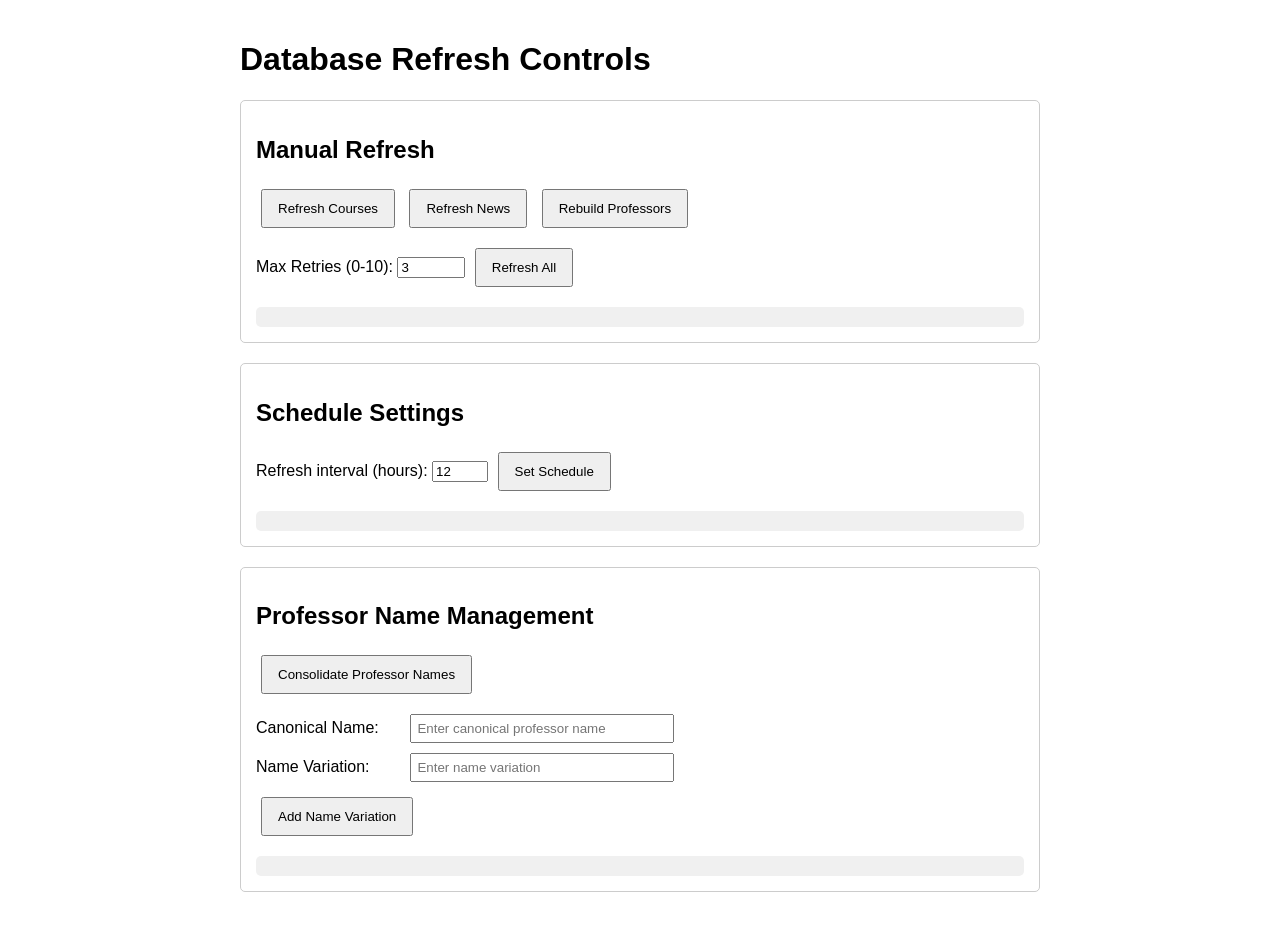
<file: project/api/admin.html>
<!-- api/static/admin.html -->
<!DOCTYPE html>
<html>
<head>
    <title>University Information System - Admin</title>
    <style>
        body { font-family: Arial, sans-serif; max-width: 800px; margin: 0 auto; padding: 20px; }
        button { padding: 10px 15px; margin: 5px; cursor: pointer; }
        .card { border: 1px solid #ccc; padding: 15px; margin-bottom: 20px; border-radius: 5px; }
        .result { margin-top: 15px; padding: 10px; background-color: #f0f0f0; border-radius: 5px; }
        .form-row { margin-bottom: 10px; }
        .form-row label { display: inline-block; min-width: 150px; }
        .form-row input { padding: 5px; width: 250px; }
    </style>
</head>
<body>
    <h1>Database Refresh Controls</h1>
    
    <div class="card">
        <h2>Manual Refresh</h2>
        <button onclick="refreshData('courses')">Refresh Courses</button>
        <button onclick="refreshData('news')">Refresh News</button>
        <button onclick="refreshData('professors')">Rebuild Professors</button>
        <div style="margin-top: 10px;">
            <label for="maxRetries">Max Retries (0-10):</label>
            <input type="number" id="maxRetries" value="3" min="0" max="10" style="width: 60px;">
            <button onclick="refreshData('all')">Refresh All</button>
        </div>
        <div id="manualResult" class="result"></div>
    </div>
    
    <div class="card">
        <h2>Schedule Settings</h2>
        <label for="hours">Refresh interval (hours):</label>
        <input type="number" id="hours" value="12" min="1" max="168">
        <button onclick="setSchedule()">Set Schedule</button>
        <div id="scheduleResult" class="result"></div>
    </div>
    
    <div class="card">
        <h2>Professor Name Management</h2>
        <button onclick="consolidateNames()">Consolidate Professor Names</button>
        <div class="form-row" style="margin-top: 15px;">
            <label for="canonicalName">Canonical Name:</label>
            <input type="text" id="canonicalName" placeholder="Enter canonical professor name">
        </div>
        <div class="form-row">
            <label for="nameVariation">Name Variation:</label>
            <input type="text" id="nameVariation" placeholder="Enter name variation">
        </div>
        <button onclick="addNameVariation()">Add Name Variation</button>
        <div id="nameResult" class="result"></div>
    </div>
    
    <script>
        async function refreshData(type) {
    document.getElementById('manualResult').textContent = `Starting ${type} refresh...`;
    try {
        let url = `/api/refresh/${type}`;
        if (type === 'all') {
            const maxRetries = document.getElementById('maxRetries').value;
            url += `?max_retries=${maxRetries}`;
        }
        
        const response = await fetch(url, {
            method: 'POST',
        });
        const data = await response.json();
        document.getElementById('manualResult').textContent = data.message;
    } catch (error) {
        document.getElementById('manualResult').textContent = `Error: ${error.message}`;
    }
}
        
        async function setSchedule() {
            const hours = document.getElementById('hours').value;
            document.getElementById('scheduleResult').textContent = `Setting schedule...`;
            try {
                const response = await fetch(`/api/schedule?hours=${hours}`, {
                    method: 'POST',
                });
                const data = await response.json();
                document.getElementById('scheduleResult').textContent = data.message;
            } catch (error) {
                document.getElementById('scheduleResult').textContent = `Error: ${error.message}`;
            }
        }
        
        async function consolidateNames() {
            document.getElementById('nameResult').textContent = 'Starting professor name consolidation...';
            try {
                const response = await fetch('/api/professors/consolidate', {
                    method: 'POST',
                });
                const data = await response.json();
                document.getElementById('nameResult').textContent = data.message;
            } catch (error) {
                document.getElementById('nameResult').textContent = `Error: ${error.message}`;
            }
        }
        
        async function addNameVariation() {
            const canonicalName = document.getElementById('canonicalName').value.trim();
            const variation = document.getElementById('nameVariation').value.trim();
            
            if (!canonicalName || !variation) {
                document.getElementById('nameResult').textContent = 'Both canonical name and variation must be provided';
                return;
            }
            
            document.getElementById('nameResult').textContent = 'Adding name variation...';
            try {
                const response = await fetch(`/api/professors/add-variation?canonical_name=${encodeURIComponent(canonicalName)}&variation=${encodeURIComponent(variation)}`, {
                    method: 'POST',
                });
                const data = await response.json();
                if (data.success) {
                    document.getElementById('nameResult').textContent = `Successfully added "${variation}" as a variation of "${canonicalName}"`;
                    document.getElementById('nameVariation').value = '';
                } else {
                    document.getElementById('nameResult').textContent = 'Failed to add name variation';
                }
            } catch (error) {
                document.getElementById('nameResult').textContent = `Error: ${error.message}`;
            }
        }
    </script>
</body>
</html>
</file>
